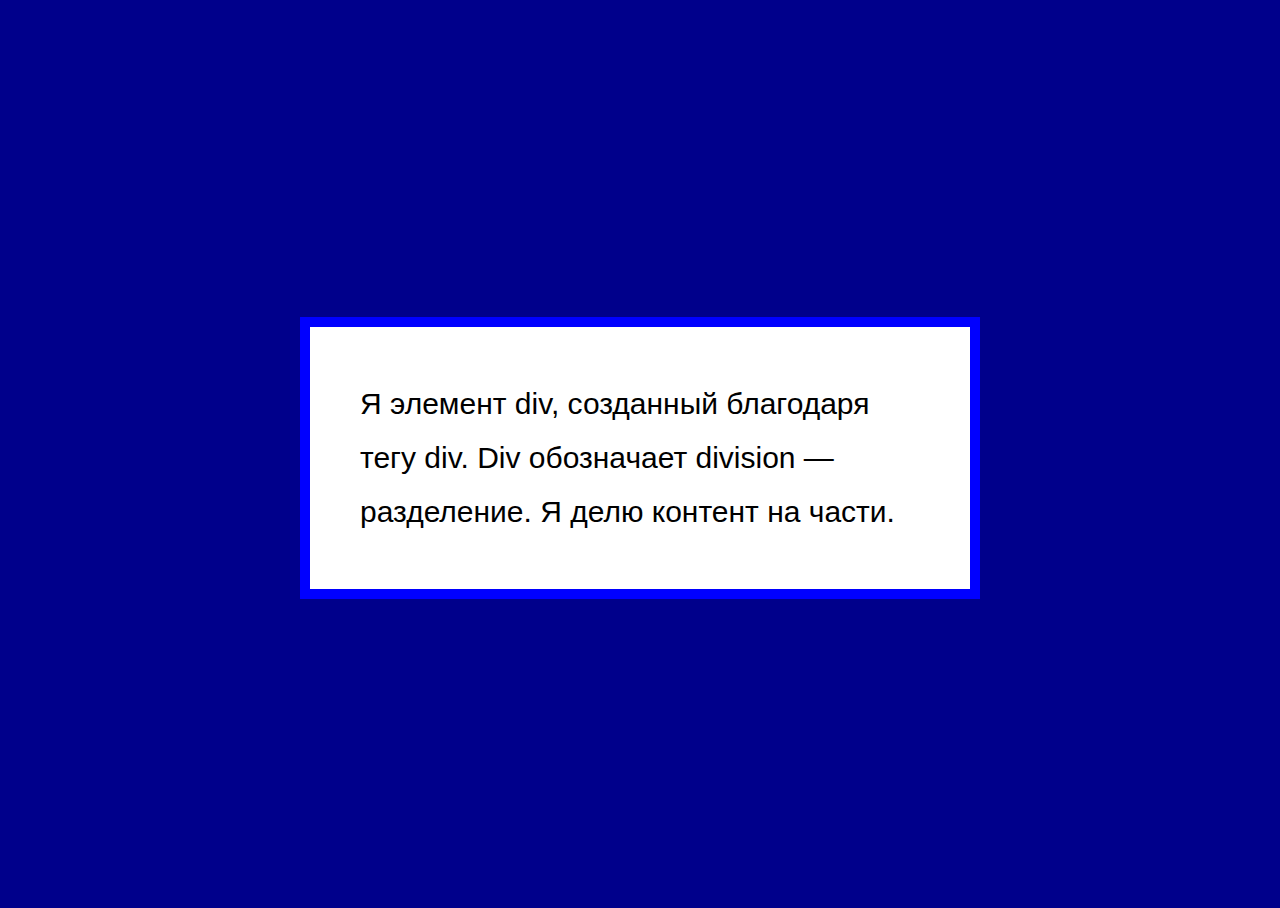
<file: Kkirinka/OOO- Showcase/showcase.html>
<!DOCTYPE html>
<html lang="en">
<head>
  <meta charset="UTF-8">
  <title>UNIQ 101 000 Showcase</title>

  <style>
  html {
    height: 100%;
  }
  body {
    background-color: darkblue;
    display: flex;
    height: 100%;
  }
  div {
    font-family: Helvetica, Arial, sans-serif;
    font-size: 30px;
    width: 560px;
    background-color: white;
    border-width: 10px;
    border-color: blue;
    border-style: solid;
    padding: 50px;
    line-height: 1.8;
    margin: auto;
  }
  </style>
</head>
<body>

  <div>Я элемент div, созданный благодаря тегу div. Div обозначает division — разделение. Я делю контент на части.</div>

</body>
</html>
</file>
